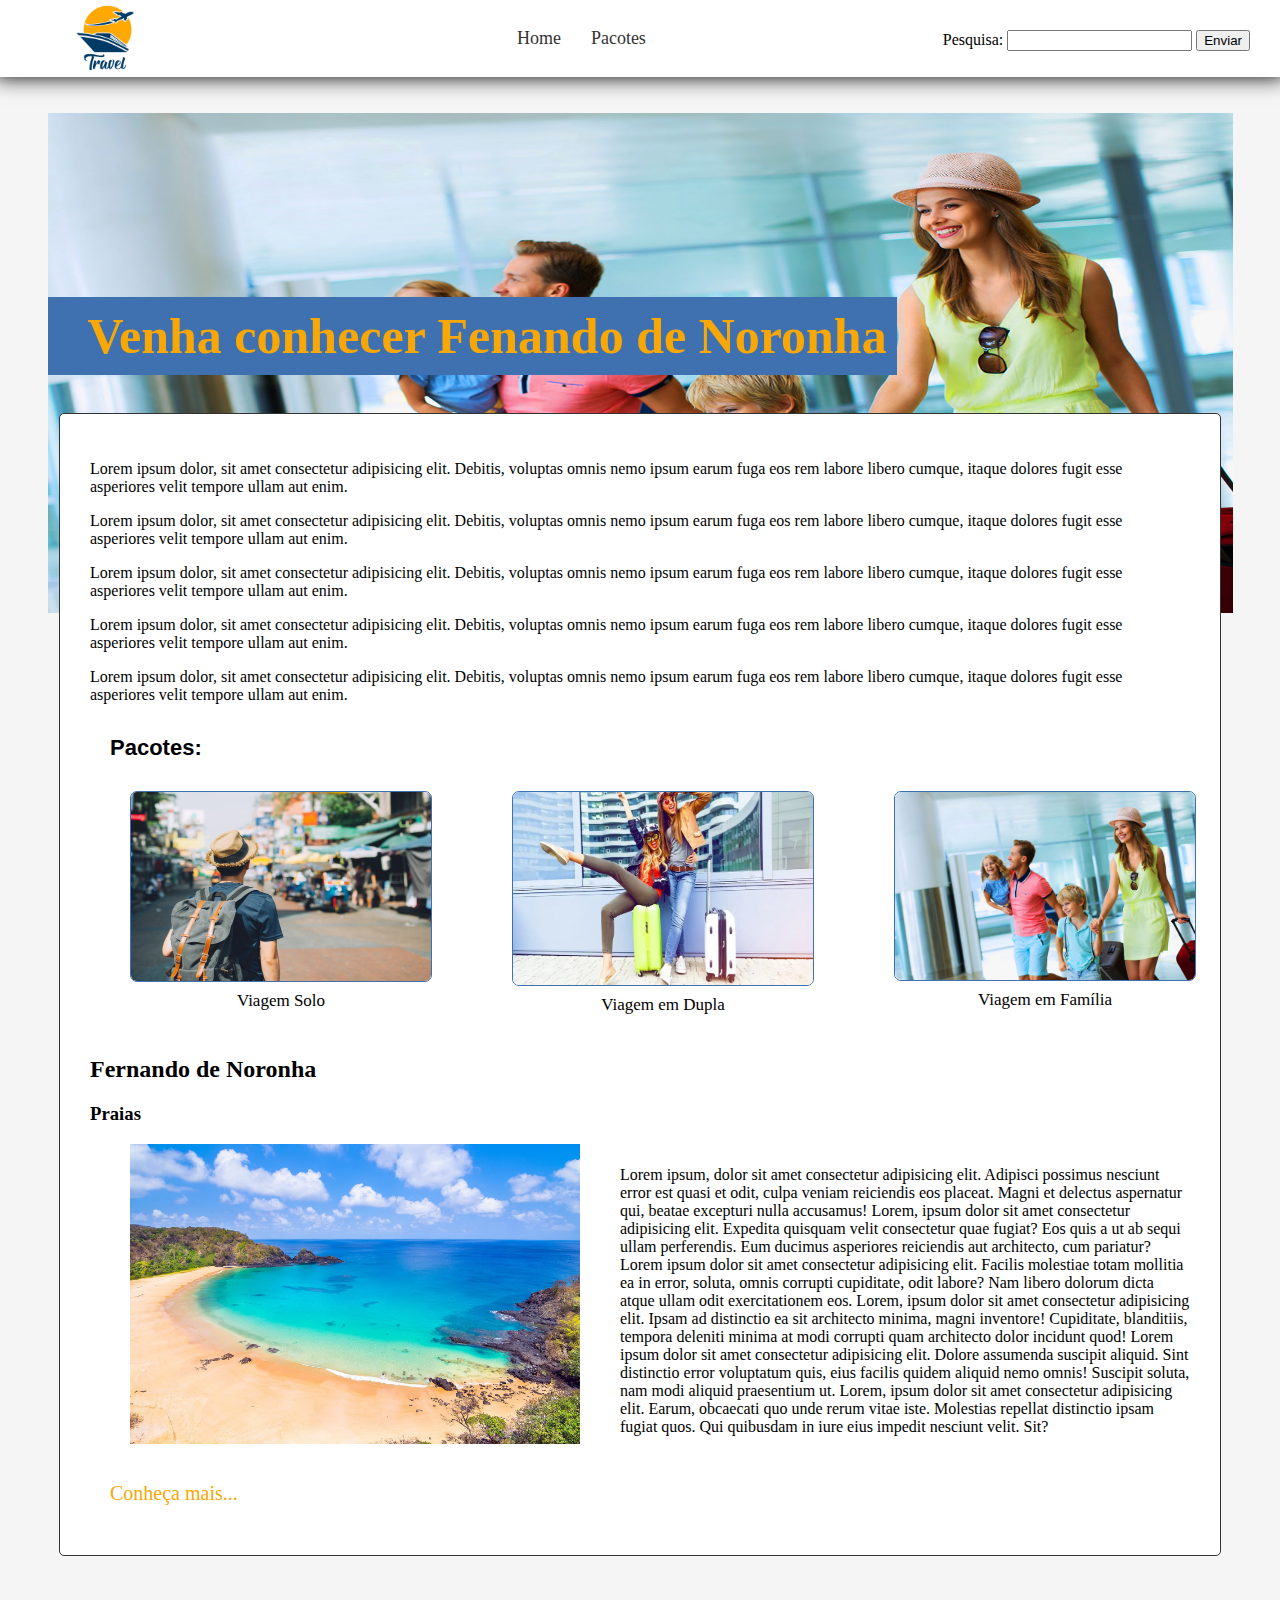
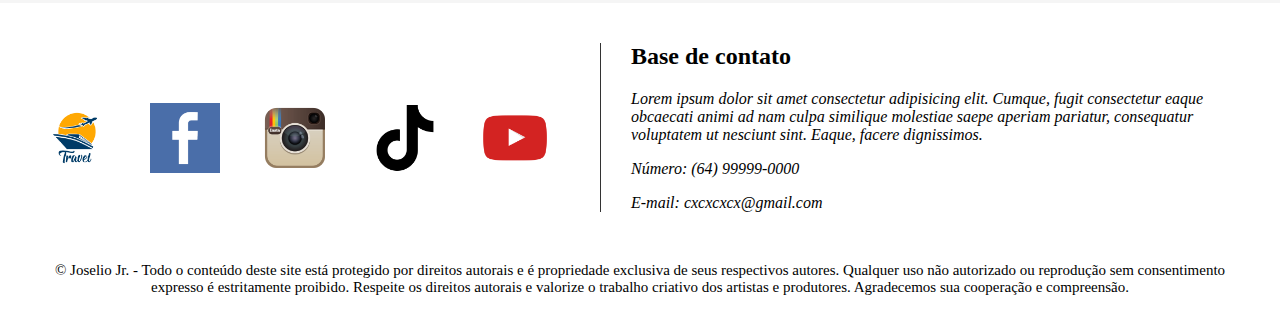
<file: index.html>
<!DOCTYPE html>
<html lang="pt-br">
<head>
    <meta charset="UTF-8">
    <meta http-equiv="X-UA-Compatible" content="IE=edge">
    <meta name="viewport" content="width=device-width, initial-scale=1.0">
    <title>Fernando de N. Travel</title>
    <link rel="stylesheet" type="text/css" href="CSS/style.css">
    <link rel="shortcut icon" href="IMAGENS/LOGO/travel-icon.png" type="image/x-icon">
</head>
<body>
    <header id="sup">
        <section>
            <figure>
                <a href="index.html"><img src="IMAGENS/LOGO/travel.png" alt="Logo Travel"></a>
            </figure>
        </section>
        <section id="menu">
            <nav>
                <ul>
                    <li><a href="index.html">Home</a></li>
                    <li><a href="index.html">Pacotes</a>
                        <ul>
                            <li><a href="solo.html">Solo</a></li>
                            <li><a href="dupla.html">Dupla</a></li>
                            <li><a href="familia.html">Família</a></li>
                        </ul>
                    </li>
                </ul>
            </nav>
        </section>
        <section>
            <form id="pesquisa" method="get">
                <p>
                    <label>Pesquisa:</label>
                    <input type="text" name="tPesquisa" id="cPesquisa">
                    <input type="submit" name="bSub" id="cSub" value="Enviar">
                </p>
            </form>
        </section>
    </header>

    <article>
        <section id="fundo_pr">
            <div id="city">
                <h1>
                    Venha conhecer Fenando de Noronha
                </h1>
            </div>
            <div>
                <figure>
                    <img src="IMAGENS/VIAGEM/viagem_familia.jpg" alt="Família Viajando">
                </figure>
            </div>
        </section>
        <section id="text">
            <div id="container">
                <div>
                    <p>
                        Lorem ipsum dolor, sit amet consectetur adipisicing elit. Debitis, voluptas omnis nemo ipsum
                        earum
                        fuga eos rem labore libero cumque, itaque dolores fugit esse asperiores velit tempore ullam aut
                        enim.
                    </p>
                    <p>
                        Lorem ipsum dolor, sit amet consectetur adipisicing elit. Debitis, voluptas omnis nemo ipsum
                        earum
                        fuga eos rem labore libero cumque, itaque dolores fugit esse asperiores velit tempore ullam aut
                        enim.
                    </p>
                    <p>
                        Lorem ipsum dolor, sit amet consectetur adipisicing elit. Debitis, voluptas omnis nemo ipsum
                        earum
                        fuga eos rem labore libero cumque, itaque dolores fugit esse asperiores velit tempore ullam aut
                        enim.
                    </p>
                    <p>
                        Lorem ipsum dolor, sit amet consectetur adipisicing elit. Debitis, voluptas omnis nemo ipsum
                        earum
                        fuga eos rem labore libero cumque, itaque dolores fugit esse asperiores velit tempore ullam aut
                        enim.
                    </p>
                    <p>
                        Lorem ipsum dolor, sit amet consectetur adipisicing elit. Debitis, voluptas omnis nemo ipsum
                        earum
                        fuga eos rem labore libero cumque, itaque dolores fugit esse asperiores velit tempore ullam aut
                        enim.
                    </p>
                </div>
                <div class="pacotes">
                    <h1>
                        Pacotes:
                    </h1>
                </div>
                <div class="pacotes">
                    <div>
                        <figure>
                            <a href="solo.html"><img src="IMAGENS/VIAGEM/viagem_solo.jpg" alt="Viagem Solo"></a>
                            <figcaption><a href="solo.html">Viagem Solo</a></figcaption>
                        </figure>
                    </div>
                    <div>
                        <figure>
                            <a href="dupla.html"><img id="dup" src="IMAGENS/VIAGEM/viagem_dupla.jpg" alt="Viagem Dupla"></a>
                            <figcaption><a href="dupla.html">Viagem em Dupla</a></figcaption>
                        </figure>
                    </div>
                    <div>
                        <figure>
                            <a href="familia.html"><img src="IMAGENS/VIAGEM/viagem_familia.jpg"
                                    alt="Viagem Família"></a>
                            <figcaption><a href="familia.html">Viagem em Família</a></figcaption>
                        </figure>
                    </div>
                </div>
                <div id="praia">
                    <div>
                        <h2>
                            Fernando de Noronha
                        </h2>
                        <h3>
                            Praias
                        </h3>
                        <figure>
                            <img src="IMAGENS/VIAGEM/praia.jpg" alt="Praias de Fernando de Noronha">
                        </figure>
                    </div>
                    <div>
                        <p>
                            Lorem ipsum, dolor sit amet consectetur adipisicing elit. Adipisci possimus nesciunt error
                            est quasi et odit, culpa veniam reiciendis eos placeat. Magni et delectus aspernatur qui,
                            beatae excepturi nulla accusamus! Lorem, ipsum dolor sit amet consectetur adipisicing elit.
                            Expedita quisquam velit consectetur quae fugiat? Eos quis a ut ab sequi ullam perferendis.
                            Eum ducimus asperiores reiciendis aut architecto, cum pariatur? Lorem ipsum dolor sit amet
                            consectetur adipisicing elit. Facilis molestiae totam mollitia ea in error, soluta, omnis
                            corrupti cupiditate, odit labore? Nam libero dolorum dicta atque ullam odit exercitationem
                            eos. Lorem, ipsum dolor sit amet consectetur adipisicing elit. Ipsam ad distinctio ea sit
                            architecto minima, magni inventore! Cupiditate, blanditiis, tempora deleniti minima at modi
                            corrupti quam architecto dolor incidunt quod! Lorem ipsum dolor sit amet consectetur
                            adipisicing elit. Dolore assumenda suscipit aliquid. Sint distinctio error voluptatum quis,
                            eius facilis quidem aliquid nemo omnis! Suscipit soluta, nam modi aliquid praesentium ut.
                            Lorem, ipsum dolor sit amet consectetur adipisicing elit. Earum, obcaecati quo unde rerum
                            vitae iste. Molestias repellat distinctio ipsam fugiat quos. Qui quibusdam in iure eius
                            impedit nesciunt velit. Sit?
                        </p>
                    </div>
                </div>
                <div id="mais">
                    <p>
                        <a target="_blank" href="https://www.noronha.pe.gov.br/">Conheça mais...</a>
                    </p>
                </div>
            </div>
        </section>
    </article>

    <footer id="rod">
        <div>
            <section>
                <div id="plat">
                    <nav>
                        <figure>
                            <a href="index.html"><img src="IMAGENS/LOGO/travel.png" alt="Travel"></a>
                        </figure>
                        <figure>
                            <a target="_blank" href="https://www.facebook.com"><img src="IMAGENS/PLAT/facebook.png"
                                    alt="Facebook"></a>
                        </figure>
                        <figure>
                            <a target="_blank" href="https://www.instagram.com"><img src="IMAGENS/PLAT/instagram.png"
                                    alt="INstagram"></a>
                        </figure>
                        <figure>
                            <a target="_blank" href="https://www.tiktok.com/pt-BR"><img src="IMAGENS/PLAT/tiktok.png"
                                    alt="Tiktok"></a>
                        </figure>
                        <figure>
                            <a target="_blank" href="https://www.youtube.com"><img src="IMAGENS/PLAT/youtube.png"
                                    alt="Youtube"></a>
                        </figure>
                    </nav>
                </div>
                <div id="cont">
                    <h2>
                        Base de contato
                    </h2>

                    <address>
                        <p>
                            Lorem ipsum dolor sit amet consectetur adipisicing elit. Cumque, fugit consectetur eaque
                            obcaecati animi ad nam culpa similique molestiae saepe aperiam pariatur, consequatur voluptatem
                            ut nesciunt sint. Eaque, facere dignissimos.
                        </p>
                        <p>
                            Número: (64) 99999-0000
                        </p>
                        <p>
                            E-mail: cxcxcxcx@gmail.com
                        </p>
                    </address>
                </div>
            </section>
            <section id="ass">
                <p>
                    &copy; Joselio Jr. - Todo o conteúdo deste site está protegido por direitos autorais e é propriedade
                    exclusiva de seus respectivos autores.
                    Qualquer uso não autorizado ou reprodução sem consentimento expresso é estritamente proibido. Respeite
                    os direitos autorais e valorize o trabalho
                    criativo dos artistas e produtores. Agradecemos sua cooperação e compreensão.
                </p>
            </section>
        </div>
    </footer>
</body>
</html>
</file>
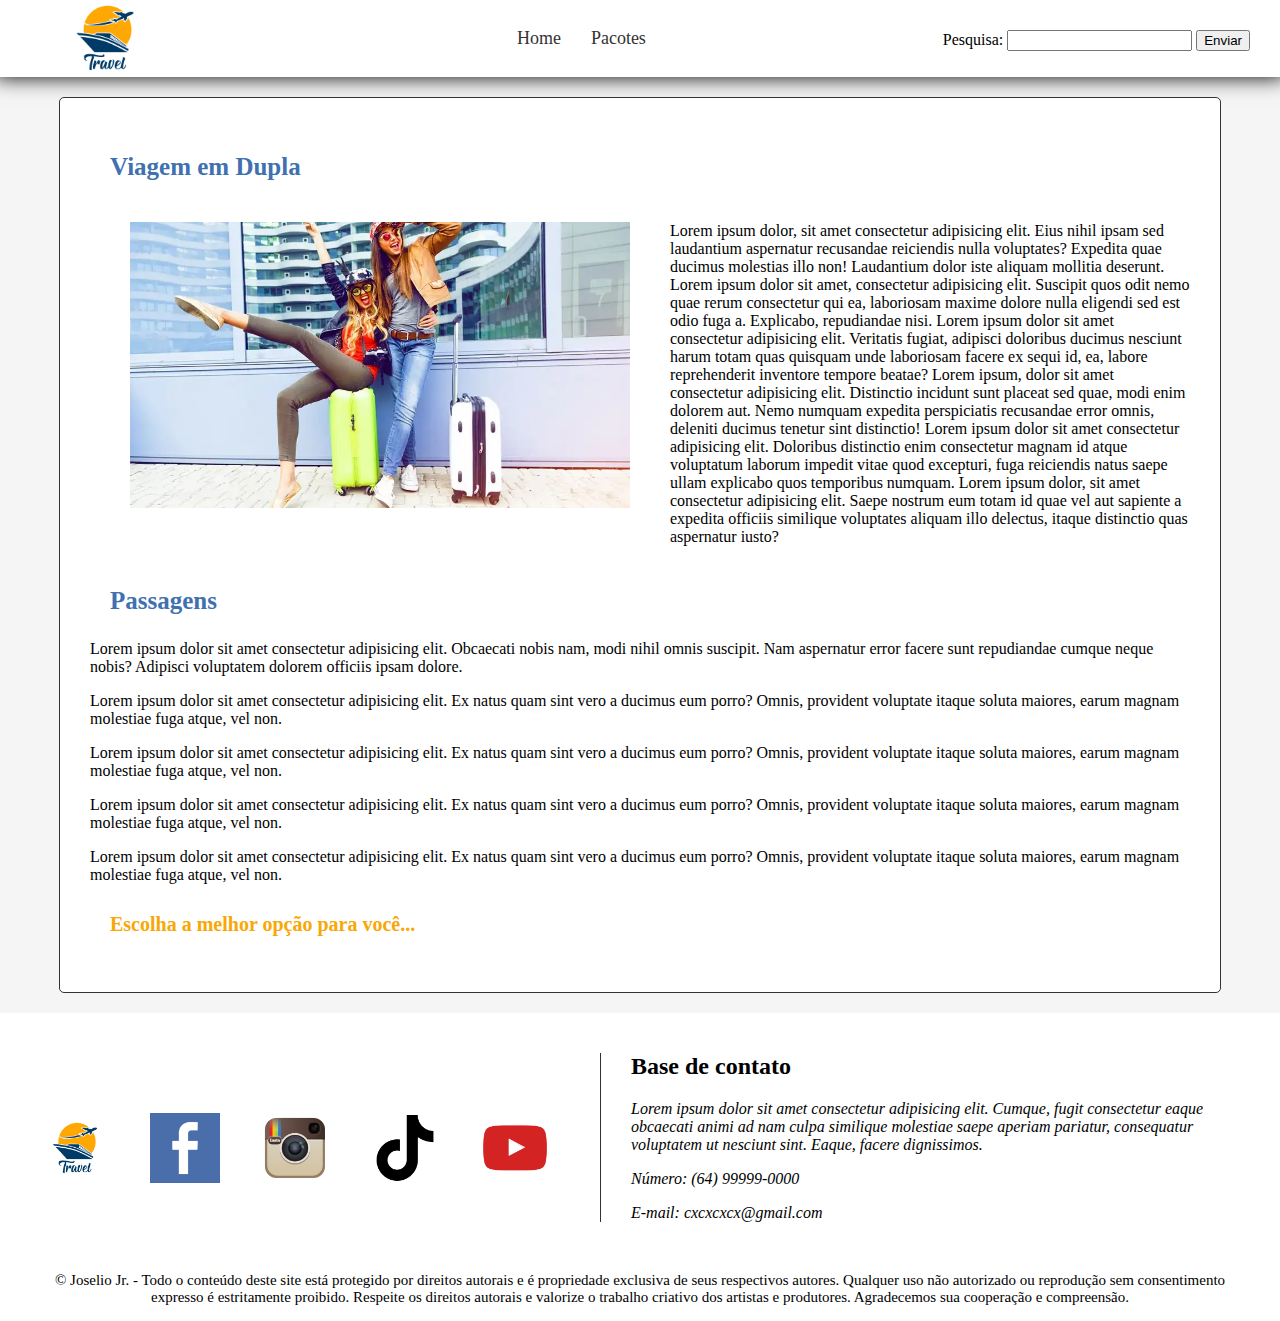
<file: dupla.html>
<!DOCTYPE html>
<html lang="pt-br">
<head>
    <meta charset="UTF-8">
    <meta name="viewport" content="width=device-width, initial-scale=1.0">
    <title>Fernando de N. Travel - Pacote Dupla</title>
    <link rel="stylesheet" type="text/css" href="CSS/style.css">
    <link rel="stylesheet" type="text/css" href="CSS/sectyle.css">
    <link rel="shortcut icon" href="IMAGENS/LOGO/travel-icon.png" type="image/x-icon">
</head>
<body>
    <header id="sup">
        <section>
            <figure>
                <a href="index.html"><img src="IMAGENS/LOGO/travel.png" alt="Logo Travel"></a>
            </figure>
        </section>
        <section id="menu">
            <nav>
                <ul>
                    <li><a href="index.html">Home</a></li>
                    <li><a href="index.html">Pacotes</a>
                        <ul>
                            <li><a href="solo.html">Solo</a></li>
                            <li><a href="dupla.html">Dupla</a></li>
                            <li><a href="familia.html">Família</a></li>
                        </ul>
                    </li>
                </ul>
            </nav>
        </section>
        <section>
            <form id="pesquisa" method="get">
                <p>
                    <label>Pesquisa:</label>
                    <input type="text" name="tPesquisa" id="cPesquisa">
                    <input type="submit" name="bSub" id="cSub" value="Enviar">
                </p>
            </form>
        </section>
    </header>

    <article id="cont-sec">
        <div id="atg">
            <section>
                <div>
                    <h3>Viagem em Dupla</h3>
                </div>
                <div id="vig">
                    <div>
                        <figure>
                            <img src="IMAGENS/VIAGEM/viagem_dupla.jpg" alt="Viagem em Dupla">
                        </figure>
                    </div>
                    <div>
                        <p>
                            Lorem ipsum dolor, sit amet consectetur adipisicing elit. Eius nihil ipsam sed laudantium
                            aspernatur
                            recusandae reiciendis nulla voluptates? Expedita quae ducimus molestias illo non! Laudantium
                            dolor
                            iste aliquam mollitia deserunt. Lorem ipsum dolor sit amet, consectetur adipisicing elit.
                            Suscipit
                            quos odit nemo quae rerum consectetur qui ea, laboriosam maxime dolore nulla eligendi sed est
                            odio
                            fuga a. Explicabo, repudiandae nisi. Lorem ipsum dolor sit amet consectetur adipisicing elit.
                            Veritatis fugiat, adipisci doloribus ducimus nesciunt harum totam quas quisquam unde laboriosam
                            facere ex sequi id, ea, labore reprehenderit inventore tempore beatae? Lorem ipsum, dolor sit
                            amet
                            consectetur adipisicing elit. Distinctio incidunt sunt placeat sed quae, modi enim dolorem aut.
                            Nemo
                            numquam expedita perspiciatis recusandae error omnis, deleniti ducimus tenetur sint distinctio!
                            Lorem ipsum dolor sit amet consectetur adipisicing elit. Doloribus distinctio enim consectetur
                            magnam id atque voluptatum laborum impedit vitae quod excepturi, fuga reiciendis natus saepe
                            ullam
                            explicabo quos temporibus numquam. Lorem ipsum dolor, sit amet consectetur adipisicing elit.
                            Saepe
                            nostrum eum totam id quae vel aut sapiente a expedita officiis similique voluptates aliquam illo
                            delectus, itaque distinctio quas aspernatur iusto?
                        </p>
                    </div>
                </div>
            </section>
            <section>
                <h3>
                    Passagens
                </h3>
                <p>
                    Lorem ipsum dolor sit amet consectetur adipisicing elit. Obcaecati nobis nam, modi nihil omnis suscipit.
                    Nam aspernatur error facere sunt repudiandae cumque neque nobis? Adipisci voluptatem dolorem officiis
                    ipsam dolore.
                </p>
                <p>
                    Lorem ipsum dolor sit amet consectetur adipisicing elit. Ex natus quam sint vero a ducimus eum porro?
                    Omnis, provident voluptate itaque soluta maiores, earum magnam molestiae fuga atque, vel non.
                </p>
                <p>
                    Lorem ipsum dolor sit amet consectetur adipisicing elit. Ex natus quam sint vero a ducimus eum porro?
                    Omnis, provident voluptate itaque soluta maiores, earum magnam molestiae fuga atque, vel non.
                </p>
                <p>
                    Lorem ipsum dolor sit amet consectetur adipisicing elit. Ex natus quam sint vero a ducimus eum porro?
                    Omnis, provident voluptate itaque soluta maiores, earum magnam molestiae fuga atque, vel non.
                </p>
                <p>
                    Lorem ipsum dolor sit amet consectetur adipisicing elit. Ex natus quam sint vero a ducimus eum porro?
                    Omnis, provident voluptate itaque soluta maiores, earum magnam molestiae fuga atque, vel non.
                </p>
                <h3>
                    <a target="_blank"
                        href="https://123milhas.com/?utm_source=google-passagem&utm_medium=search&utm_campaign=7989256256&gclid=CjwKCAjwkLCkBhA9EiwAka9QRq3RCxxL2IySGvVPDt_GkqkXGbegexuTsejYOFlKVrGBVemv5j5K3hoCtwcQAvD_BwE">
                        Escolha a melhor opção para você...
                    </a>
                </h3>
            </section>
        </div>
    </article>

    <footer id="rod-sec">
        <div>
            <section>
                <div id="plat">
                    <nav>
                        <figure>
                            <a href="index.html"><img src="IMAGENS/LOGO/travel.png" alt="Travel"></a>
                        </figure>
                        <figure>
                            <a target="_blank" href="https://www.facebook.com"><img src="IMAGENS/PLAT/facebook.png"
                                    alt="Facebook"></a>
                        </figure>
                        <figure>
                            <a target="_blank" href="https://www.instagram.com"><img src="IMAGENS/PLAT/instagram.png"
                                    alt="INstagram"></a>
                        </figure>
                        <figure>
                            <a target="_blank" href="https://www.tiktok.com/pt-BR"><img src="IMAGENS/PLAT/tiktok.png"
                                    alt="Tiktok"></a>
                        </figure>
                        <figure>
                            <a target="_blank" href="https://www.youtube.com"><img src="IMAGENS/PLAT/youtube.png"
                                    alt="Youtube"></a>
                        </figure>
                    </nav>
                </div>
                <div id="cont">
                    <h2>
                        Base de contato
                    </h2>

                    <address>
                        <p>
                            Lorem ipsum dolor sit amet consectetur adipisicing elit. Cumque, fugit consectetur eaque
                            obcaecati animi ad nam culpa similique molestiae saepe aperiam pariatur, consequatur voluptatem
                            ut nesciunt sint. Eaque, facere dignissimos.
                        </p>
                        <p>
                            Número: (64) 99999-0000
                        </p>
                        <p>
                            E-mail: cxcxcxcx@gmail.com
                        </p>
                    </address>
                </div>
            </section>

            <section id="ass">
                <p>
                    &copy; Joselio Jr. - Todo o conteúdo deste site está protegido por direitos autorais e é propriedade
                    exclusiva de seus respectivos autores.
                    Qualquer uso não autorizado ou reprodução sem consentimento expresso é estritamente proibido. Respeite
                    os direitos autorais e valorize o trabalho
                    criativo dos artistas e produtores. Agradecemos sua cooperação e compreensão.
                </p>
            </section>
        </div>
    </footer>
</body>
</html>
</file>
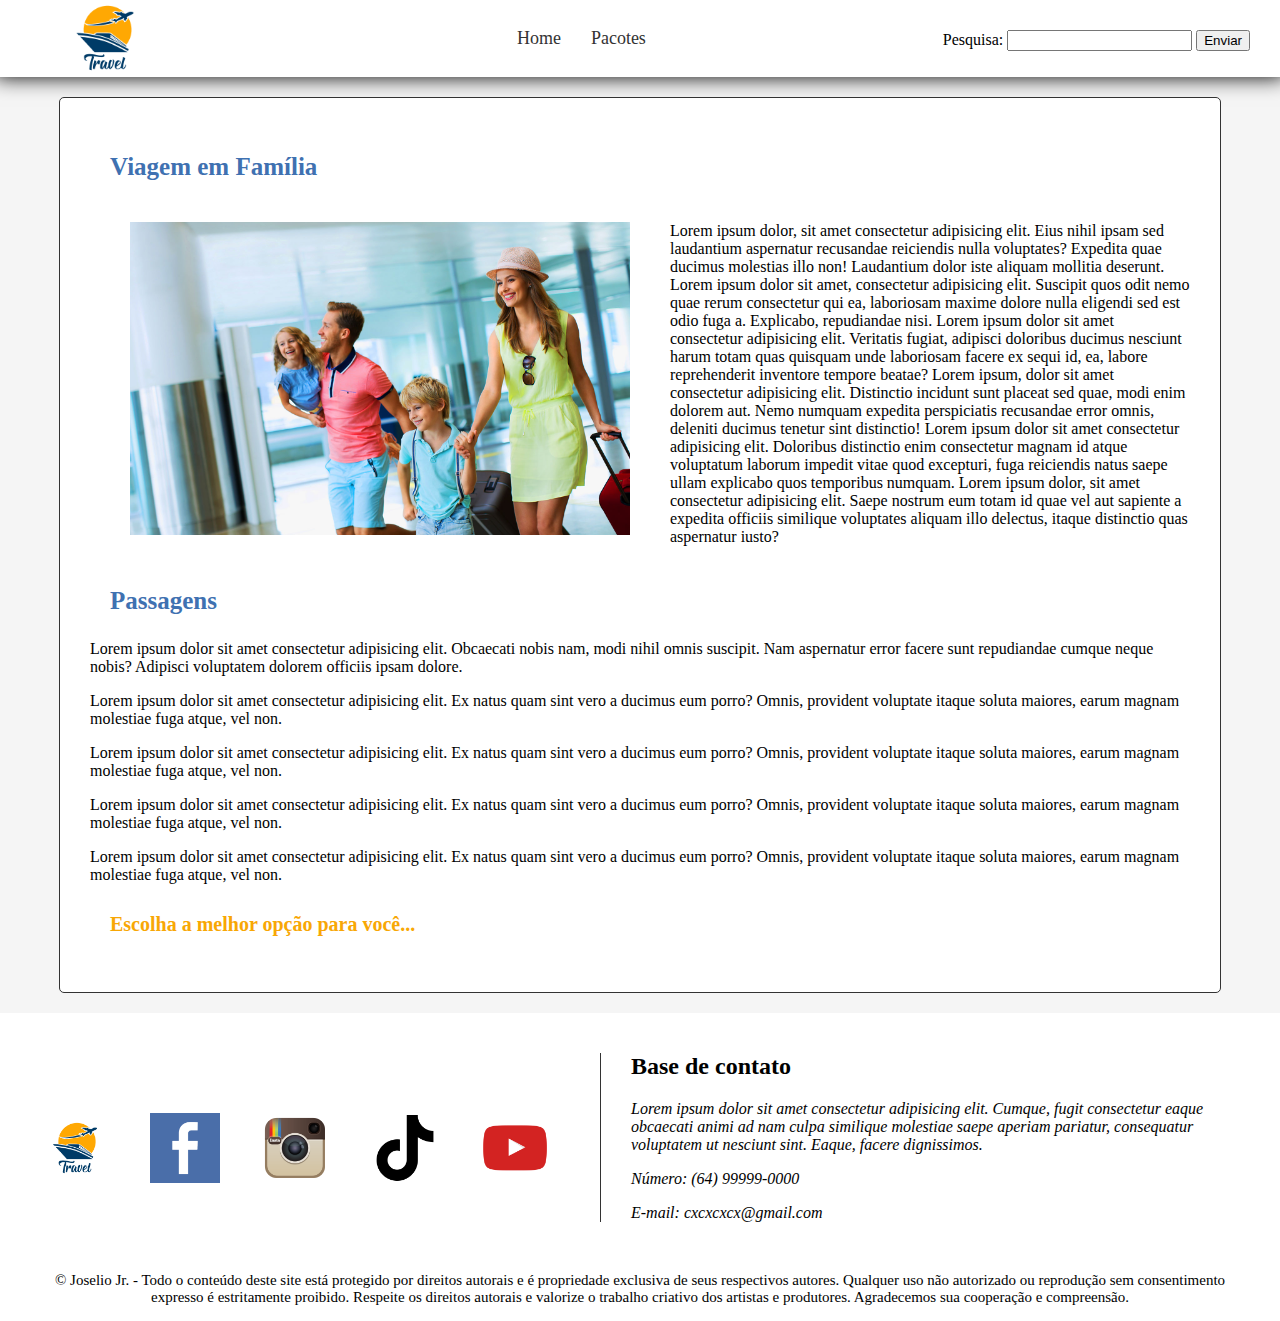
<file: familia.html>
<!DOCTYPE html>
<html lang="pt-br">
<head>
    <meta charset="UTF-8">
    <meta name="viewport" content="width=device-width, initial-scale=1.0">
    <title>Fernando de N. Travel - Pacote Família</title>
    <link rel="stylesheet" type="text/css" href="CSS/style.css">
    <link rel="stylesheet" type="text/css" href="CSS/sectyle.css">
    <link rel="shortcut icon" href="IMAGENS/LOGO/travel-icon.png" type="image/x-icon">
</head>
<body>
    <header id="sup">
        <section>
            <figure>
                <a href="index.html"><img src="IMAGENS/LOGO/travel.png" alt="Logo Travel"></a>
            </figure>
        </section>
        <section id="menu">
            <nav>
                <ul>
                    <li><a href="index.html">Home</a></li>
                    <li><a href="index.html">Pacotes</a>
                        <ul>
                            <li><a href="solo.html">Solo</a></li>
                            <li><a href="dupla.html">Dupla</a></li>
                            <li><a href="familia.html">Família</a></li>
                        </ul>
                    </li>
                </ul>
            </nav>
        </section>
        <section>
            <form id="pesquisa" method="get">
                <p>
                    <label>Pesquisa:</label>
                    <input type="text" name="tPesquisa" id="cPesquisa">
                    <input type="submit" name="bSub" id="cSub" value="Enviar">
                </p>
            </form>
        </section>
    </header>

    <article id="cont-sec">
        <div id="atg">
            <section>
                <div>
                    <h3>Viagem em Família</h3>
                </div>
                <div id="vig">
                    <div>
                        <figure>
                            <img src="IMAGENS/VIAGEM/viagem_familia.jpg" alt="Viagem em Família">
                        </figure>
                    </div>
                    <div>
                        <p>
                            Lorem ipsum dolor, sit amet consectetur adipisicing elit. Eius nihil ipsam sed laudantium
                            aspernatur
                            recusandae reiciendis nulla voluptates? Expedita quae ducimus molestias illo non! Laudantium
                            dolor
                            iste aliquam mollitia deserunt. Lorem ipsum dolor sit amet, consectetur adipisicing elit.
                            Suscipit
                            quos odit nemo quae rerum consectetur qui ea, laboriosam maxime dolore nulla eligendi sed est
                            odio
                            fuga a. Explicabo, repudiandae nisi. Lorem ipsum dolor sit amet consectetur adipisicing elit.
                            Veritatis fugiat, adipisci doloribus ducimus nesciunt harum totam quas quisquam unde laboriosam
                            facere ex sequi id, ea, labore reprehenderit inventore tempore beatae? Lorem ipsum, dolor sit
                            amet
                            consectetur adipisicing elit. Distinctio incidunt sunt placeat sed quae, modi enim dolorem aut.
                            Nemo
                            numquam expedita perspiciatis recusandae error omnis, deleniti ducimus tenetur sint distinctio!
                            Lorem ipsum dolor sit amet consectetur adipisicing elit. Doloribus distinctio enim consectetur
                            magnam id atque voluptatum laborum impedit vitae quod excepturi, fuga reiciendis natus saepe
                            ullam
                            explicabo quos temporibus numquam. Lorem ipsum dolor, sit amet consectetur adipisicing elit.
                            Saepe
                            nostrum eum totam id quae vel aut sapiente a expedita officiis similique voluptates aliquam illo
                            delectus, itaque distinctio quas aspernatur iusto?
                        </p>
                    </div>
                </div>
            </section>
            <section>
                <h3>
                    Passagens
                </h3>
                <p>
                    Lorem ipsum dolor sit amet consectetur adipisicing elit. Obcaecati nobis nam, modi nihil omnis suscipit.
                    Nam aspernatur error facere sunt repudiandae cumque neque nobis? Adipisci voluptatem dolorem officiis
                    ipsam dolore.
                </p>
                <p>
                    Lorem ipsum dolor sit amet consectetur adipisicing elit. Ex natus quam sint vero a ducimus eum porro?
                    Omnis, provident voluptate itaque soluta maiores, earum magnam molestiae fuga atque, vel non.
                </p>
                <p>
                    Lorem ipsum dolor sit amet consectetur adipisicing elit. Ex natus quam sint vero a ducimus eum porro?
                    Omnis, provident voluptate itaque soluta maiores, earum magnam molestiae fuga atque, vel non.
                </p>
                <p>
                    Lorem ipsum dolor sit amet consectetur adipisicing elit. Ex natus quam sint vero a ducimus eum porro?
                    Omnis, provident voluptate itaque soluta maiores, earum magnam molestiae fuga atque, vel non.
                </p>
                <p>
                    Lorem ipsum dolor sit amet consectetur adipisicing elit. Ex natus quam sint vero a ducimus eum porro?
                    Omnis, provident voluptate itaque soluta maiores, earum magnam molestiae fuga atque, vel non.
                </p>
                <h3>
                    <a target="_blank"
                        href="https://123milhas.com/?utm_source=google-passagem&utm_medium=search&utm_campaign=7989256256&gclid=CjwKCAjwkLCkBhA9EiwAka9QRq3RCxxL2IySGvVPDt_GkqkXGbegexuTsejYOFlKVrGBVemv5j5K3hoCtwcQAvD_BwE">
                        Escolha a melhor opção para você...
                    </a>
                </h3>
            </section>
        </div>
    </article>

    <footer id="rod-sec">
        <div>
            <section>
                <div id="plat">
                    <nav>
                        <figure>
                            <a href="index.html"><img src="IMAGENS/LOGO/travel.png" alt="Travel"></a>
                        </figure>
                        <figure>
                            <a target="_blank" href="https://www.facebook.com"><img src="IMAGENS/PLAT/facebook.png"
                                    alt="Facebook"></a>
                        </figure>
                        <figure>
                            <a target="_blank" href="https://www.instagram.com"><img src="IMAGENS/PLAT/instagram.png"
                                    alt="INstagram"></a>
                        </figure>
                        <figure>
                            <a target="_blank" href="https://www.tiktok.com/pt-BR"><img src="IMAGENS/PLAT/tiktok.png"
                                    alt="Tiktok"></a>
                        </figure>
                        <figure>
                            <a target="_blank" href="https://www.youtube.com"><img src="IMAGENS/PLAT/youtube.png"
                                    alt="Youtube"></a>
                        </figure>
                    </nav>
                </div>
                <div id="cont">
                    <h2>
                        Base de contato
                    </h2>

                    <address>
                        <p>
                            Lorem ipsum dolor sit amet consectetur adipisicing elit. Cumque, fugit consectetur eaque
                            obcaecati animi ad nam culpa similique molestiae saepe aperiam pariatur, consequatur voluptatem
                            ut nesciunt sint. Eaque, facere dignissimos.
                        </p>
                        <p>
                            Número: (64) 99999-0000
                        </p>
                        <p>
                            E-mail: cxcxcxcx@gmail.com
                        </p>
                    </address>
                </div>
            </section>

            <section id="ass">
                <p>
                    &copy; Joselio Jr. - Todo o conteúdo deste site está protegido por direitos autorais e é propriedade
                    exclusiva de seus respectivos autores.
                    Qualquer uso não autorizado ou reprodução sem consentimento expresso é estritamente proibido. Respeite
                    os direitos autorais e valorize o trabalho
                    criativo dos artistas e produtores. Agradecemos sua cooperação e compreensão.
                </p>
            </section>
        </div>
    </footer>
</body>
</html>
</file>
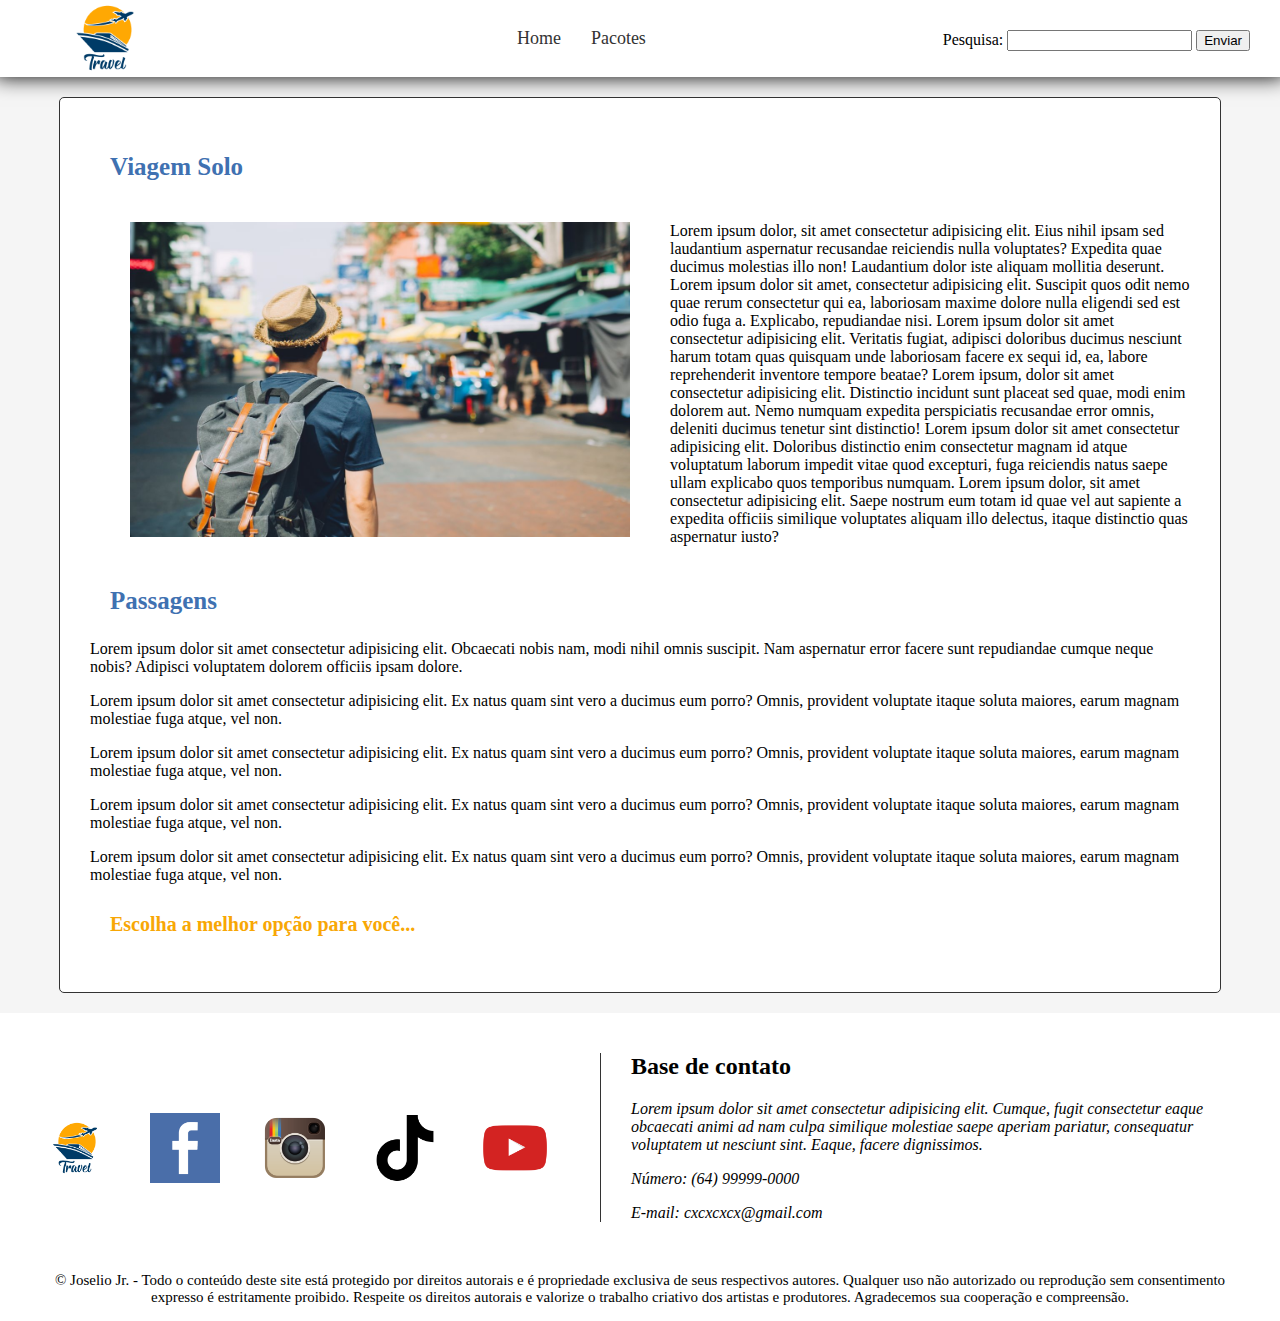
<file: solo.html>
<!DOCTYPE html>
<html lang="pt-br">
<head>
    <meta charset="UTF-8">
    <meta name="viewport" content="width=device-width, initial-scale=1.0">
    <title>Fernando de N. Travel - Pacote Solo</title>
    <link rel="stylesheet" type="text/css" href="CSS/style.css">
    <link rel="stylesheet" type="text/css" href="CSS/sectyle.css">
    <link rel="shortcut icon" href="IMAGENS/LOGO/travel-icon.png" type="image/x-icon">
</head>
<body>
    <header id="sup">
        <section>
            <figure>
                <a href="index.html"><img src="IMAGENS/LOGO/travel.png" alt="Logo Travel"></a>
            </figure>
        </section>
        <section id="menu">
            <nav>
                <ul>
                    <li><a href="index.html">Home</a></li>
                    <li><a href="index.html">Pacotes</a>
                        <ul>
                            <li><a href="solo.html">Solo</a></li>
                            <li><a href="dupla.html">Dupla</a></li>
                            <li><a href="familia.html">Família</a></li>
                        </ul>
                    </li>
                </ul>
            </nav>
        </section>
        <section>
            <form id="pesquisa" method="get">
                <p>
                    <label>Pesquisa:</label>
                    <input type="text" name="tPesquisa" id="cPesquisa">
                    <input type="submit" name="bSub" id="cSub" value="Enviar">
                </p>
            </form>
        </section>
    </header>

    <article id="cont-sec">
        <div id="atg">
            <section>
                <div>
                    <h3>Viagem Solo</h3>
                </div>
                <div id="vig">
                    <div>
                        <figure>
                            <img src="IMAGENS/VIAGEM/viagem_solo.jpg" alt="Viagem Solo">
                        </figure>
                    </div>
                    <div>
                        <p>
                            Lorem ipsum dolor, sit amet consectetur adipisicing elit. Eius nihil ipsam sed laudantium
                            aspernatur
                            recusandae reiciendis nulla voluptates? Expedita quae ducimus molestias illo non! Laudantium
                            dolor
                            iste aliquam mollitia deserunt. Lorem ipsum dolor sit amet, consectetur adipisicing elit.
                            Suscipit
                            quos odit nemo quae rerum consectetur qui ea, laboriosam maxime dolore nulla eligendi sed est
                            odio
                            fuga a. Explicabo, repudiandae nisi. Lorem ipsum dolor sit amet consectetur adipisicing elit.
                            Veritatis fugiat, adipisci doloribus ducimus nesciunt harum totam quas quisquam unde laboriosam
                            facere ex sequi id, ea, labore reprehenderit inventore tempore beatae? Lorem ipsum, dolor sit
                            amet
                            consectetur adipisicing elit. Distinctio incidunt sunt placeat sed quae, modi enim dolorem aut.
                            Nemo
                            numquam expedita perspiciatis recusandae error omnis, deleniti ducimus tenetur sint distinctio!
                            Lorem ipsum dolor sit amet consectetur adipisicing elit. Doloribus distinctio enim consectetur
                            magnam id atque voluptatum laborum impedit vitae quod excepturi, fuga reiciendis natus saepe
                            ullam
                            explicabo quos temporibus numquam. Lorem ipsum dolor, sit amet consectetur adipisicing elit.
                            Saepe
                            nostrum eum totam id quae vel aut sapiente a expedita officiis similique voluptates aliquam illo
                            delectus, itaque distinctio quas aspernatur iusto?
                        </p>
                    </div>
                </div>
            </section>
            <section>
                <h3>
                    Passagens
                </h3>
                <p>
                    Lorem ipsum dolor sit amet consectetur adipisicing elit. Obcaecati nobis nam, modi nihil omnis suscipit.
                    Nam aspernatur error facere sunt repudiandae cumque neque nobis? Adipisci voluptatem dolorem officiis
                    ipsam dolore.
                </p>
                <p>
                    Lorem ipsum dolor sit amet consectetur adipisicing elit. Ex natus quam sint vero a ducimus eum porro?
                    Omnis, provident voluptate itaque soluta maiores, earum magnam molestiae fuga atque, vel non.
                </p>
                <p>
                    Lorem ipsum dolor sit amet consectetur adipisicing elit. Ex natus quam sint vero a ducimus eum porro?
                    Omnis, provident voluptate itaque soluta maiores, earum magnam molestiae fuga atque, vel non.
                </p>
                <p>
                    Lorem ipsum dolor sit amet consectetur adipisicing elit. Ex natus quam sint vero a ducimus eum porro?
                    Omnis, provident voluptate itaque soluta maiores, earum magnam molestiae fuga atque, vel non.
                </p>
                <p>
                    Lorem ipsum dolor sit amet consectetur adipisicing elit. Ex natus quam sint vero a ducimus eum porro?
                    Omnis, provident voluptate itaque soluta maiores, earum magnam molestiae fuga atque, vel non.
                </p>
                <h3>
                    <a target="_blank"
                        href="https://123milhas.com/?utm_source=google-passagem&utm_medium=search&utm_campaign=7989256256&gclid=CjwKCAjwkLCkBhA9EiwAka9QRq3RCxxL2IySGvVPDt_GkqkXGbegexuTsejYOFlKVrGBVemv5j5K3hoCtwcQAvD_BwE">
                        Escolha a melhor opção para você...
                    </a>
                </h3>
            </section>
        </div>
    </article>

    <footer id="rod-sec">
        <div>
            <section>
                <div id="plat">
                    <nav>
                        <figure>
                            <a href="index.html"><img src="IMAGENS/LOGO/travel.png" alt="Travel"></a>
                        </figure>
                        <figure>
                            <a target="_blank" href="https://www.facebook.com"><img src="IMAGENS/PLAT/facebook.png"
                                    alt="Facebook"></a>
                        </figure>
                        <figure>
                            <a target="_blank" href="https://www.instagram.com"><img src="IMAGENS/PLAT/instagram.png"
                                    alt="INstagram"></a>
                        </figure>
                        <figure>
                            <a target="_blank" href="https://www.tiktok.com/pt-BR"><img src="IMAGENS/PLAT/tiktok.png"
                                    alt="Tiktok"></a>
                        </figure>
                        <figure>
                            <a target="_blank" href="https://www.youtube.com"><img src="IMAGENS/PLAT/youtube.png"
                                    alt="Youtube"></a>
                        </figure>
                    </nav>
                </div>
                <div id="cont">
                    <h2>
                        Base de contato
                    </h2>

                    <address>
                        <p>
                            Lorem ipsum dolor sit amet consectetur adipisicing elit. Cumque, fugit consectetur eaque
                            obcaecati animi ad nam culpa similique molestiae saepe aperiam pariatur, consequatur voluptatem
                            ut nesciunt sint. Eaque, facere dignissimos.
                        </p>
                        <p>
                            Número: (64) 99999-0000
                        </p>
                        <p>
                            E-mail: cxcxcxcx@gmail.com
                        </p>
                    </address>
                </div>
            </section>

            <section id="ass">
                <p>
                    &copy; Joselio Jr. - Todo o conteúdo deste site está protegido por direitos autorais e é propriedade
                    exclusiva de seus respectivos autores.
                    Qualquer uso não autorizado ou reprodução sem consentimento expresso é estritamente proibido. Respeite
                    os direitos autorais e valorize o trabalho
                    criativo dos artistas e produtores. Agradecemos sua cooperação e compreensão.
                </p>
            </section>
        </div>
    </footer>
</body>
</html>
</file>
<file: CSS/style.css>
@charset "UTF-8";

/* Tags Usadas:
    margin: ;
    padding: ;
    color: ;
    background-color: ;
    width: ;
    height: ;
    position: ;
    display: ;
    float: ;
    transition: ;
    justify-content: ;
    list-style-type: ;
    text-decoration: ;
    text-indent: ;
    text-align: ;
    font-family: ;
    font-size: ;
    border-radius: ;
    border: ;
    box-shadow: ;
    top: ;
*/

body{
    margin: 0;
    padding-top: 80px;
    background-color: #f5f5f5;
}

#sup{
    width: 100%;
    height: 77px;
    margin-top: -80px;
    background-color: #fff;
    display: flex;
    box-shadow: 0px -5px 20px 5px black;
}

#sup img{
    margin-top: -23px;
    margin-left: 20px;
    width: 90px;
    height: auto;
}

#menu{
    display: inline-flex;
    margin-left: auto;
    margin-right: auto;
    margin-top: auto;
    margin-bottom: auto;
}

#menu nav > ul{
    display: inline-flex;
    list-style-type: none;
}

#menu nav > ul > li{
    display: inline-block;
	position: relative;
}

#menu nav > ul > li > a{
    display: block;
    text-decoration: none;
    padding: 10px;
    margin-right: 10px;
    color: #333;
    font-size: 18px;
    transition: 0.3s ease;
}

#menu nav > ul > li > a:hover{
    background-color: #3f71b1;
    color: #fff;
    border-radius: 15px;
}

#menu nav > ul > li > ul{
    display: none;
	position: absolute;
	top: 100%;
	left: 0;
	background-color: #fff;
	border: 1px solid #ccc;
	padding: 2px;
}

#menu nav > ul > li:hover ul{
	display: flex;
}

#menu nav > ul > li > ul > li{
	display: block;
    margin-left: 10px;
}

#menu nav > ul > li > ul > li > a{
	display: block;
	padding: 5px;
	color: #333;
	text-decoration: none;
	transition: 0.2s ease;
}

#menu ul > li > ul > li > a:hover{
	background-color: #eee;
}

#pesquisa{
    margin-top: 14px;
    float: right;
    margin-right: 30px;
}

#fundo_pr{
    display: flex;
    margin-top: 20px;
    justify-content: center;
    position: relative;
}

#fundo_pr img{
    width: 1185px;
    height: 500px;
}

#city h1{
    position: absolute;
    text-indent: 30px;
    margin-left: 40px;
    font-size: 50px;
    margin-top: 200px;
    color: #F8A705;
    padding: 10px;
    background-color: #3f71b1;
}

#text{
    display: flex;
    justify-content: center;
    margin-top: -220px;
}

#container{
    position: absolute;
    width: 1100px;
    border: 1px solid #333;
    border-radius: 5px;
    background-color: #fff;
    padding: 30px;
}

.pacotes{
    display: flex;
}

.pacotes h1{
    font-size: 22px;
    text-indent: 20px;
    font-family: 'Franklin Gothic Medium', 'Arial Narrow', Arial, sans-serif;
}

.pacotes img{
    width: 300px;
    height: auto;
    border-radius: 7px;
    border: 1px solid #3f71b1;
}

#dup{
    width: 300px;
    height: auto;
    border-radius: 7px;
    border: 1px solid #3f71b1;
    height: 193px;
}

.pacotes figcaption{
    padding: 5px;
    text-align: center;
    font-size: 17px;
}

.pacotes a{
    color: #000;
    text-decoration: none;
}

#praia{
    display: flex;
}

#praia img{
    float: left;
    width: 450px;
    height: auto;
}

#praia div > p{
    float: left;
    margin-top: 130px;
}

#mais p{
    margin-top: 30px;
    font-size: 20px;
    text-indent: 10px;
}

#mais a{
    color: #F8A705;
    padding: 10px;
    text-decoration: none;
    border-radius: 5px;
}

#mais a:hover{
    color: #000;
    background-color: #F8A705;
    transition: 0.1s ease;
}

#rod{
    width: 100%;
    height: auto;
    background-color: #fff;
    position: absolute;
    margin-top: 1190px;
}

#plat{
    width: 800px;
}

#plat img{
    width: 70px;
    height: auto;
    float: left;
    margin-top: 60px;
    margin-right: 40px;
}

#cont{
    margin-top: 40px;
    margin-left: 600px;
    width: 600px;
    border-left: 1px solid #333;
    padding-left: 30px;
}

#ass{
    margin-top: 50px;
    margin-left: 30px;
    margin-right: 30px;
}

#ass p{
    text-align: center;
    font-size: 15px;
}
</file>
<file: CSS/sectyle.css>
@charset "UTF-8";

#cont-sec{
    display: flex;
    justify-content: center;
}

#atg{
    display: block;
    width: 1100px;
    border: 1px solid #333;
    border-radius: 5px;
    background-color: #fff;
    padding: 30px;
    margin-top: 20px;
}

#atg h3{
    color: #3f71b1;
    font-size: 25px;
    text-indent: 20px;
}

#atg h3 > a{
    font-size: 20px;
    color: #F8A705;
    text-decoration: none;
}

#vig{
    display: flex;
}

#vig img{
    width: 500px;
    height: auto;
}

#rod-sec{
    display: flex;
    justify-content: center;
    width: 100%;
    height: auto;
    background-color: #fff;
    position: absolute;
    margin-top: 20px;
}
</file>
